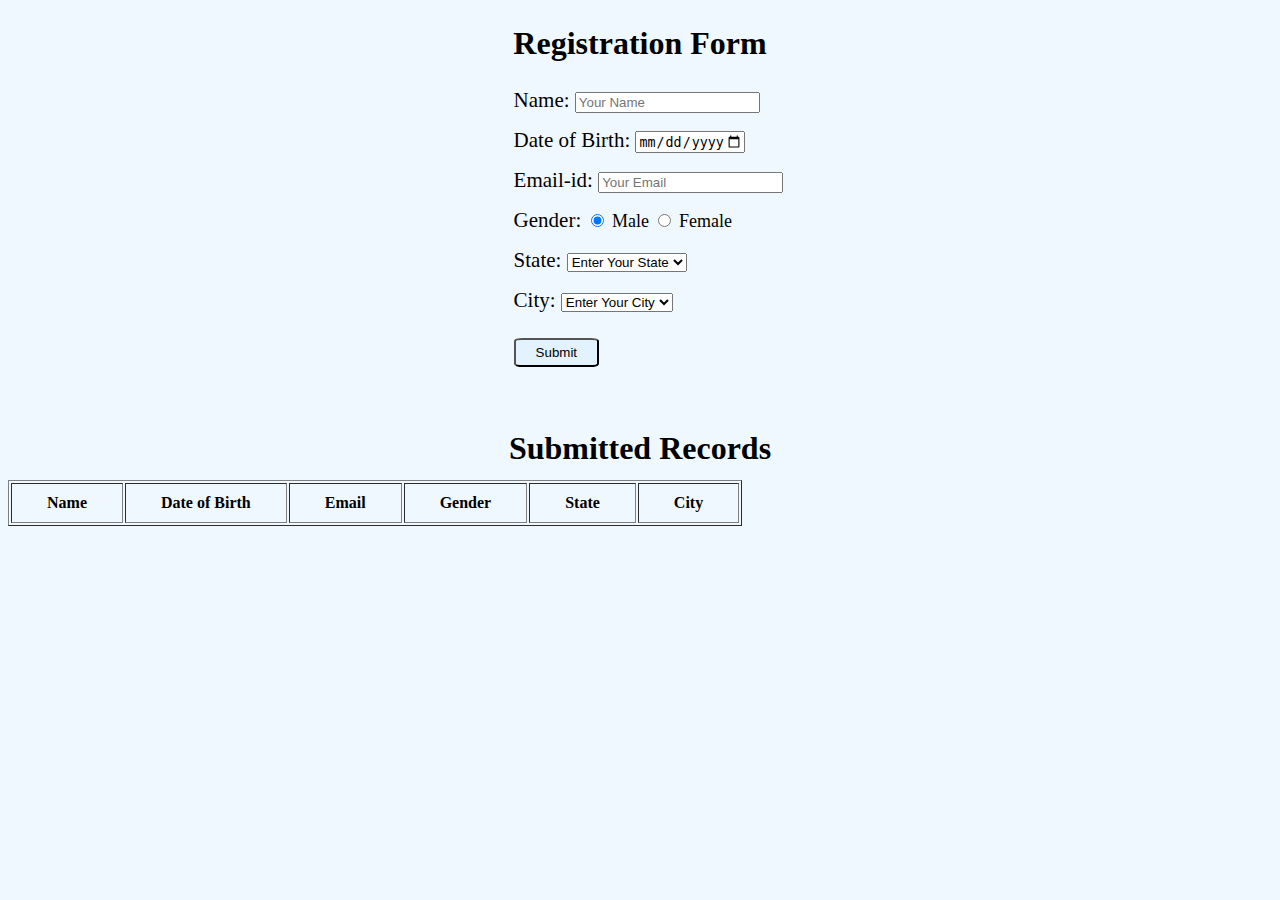
<file: index.html>
<!DOCTYPE html>
<html lang="en">
<head>
    <meta charset="UTF-8">
    <meta http-equiv="X-UA-Compatible" content="IE=edge">
    <meta name="viewport" content="width=device-width, initial-scale=1.0">
    <link rel="stylesheet" href="style.css"> 
    <link href="https://cdn.jsdelivr.net/npm/bootstrap@5.3.2/dist/css/bootstrap.min.css" rel="stylesheet" integrity="sha384-T3c6CoIi6uLrA9TneNEoa7RxnatzjcDSCmG1MXxSR1GAsXEV/Dwwykc2MPK8M2HN" crossorigin="anonymous">
  </head>
    <link rel="shortcut icon" href="image/radixlogo.jpg" type="image/x-icon"> 
    <title>Registration Form</title>
</head>
<body>
    <h1 id="upper">Registration Form</h1>

    <div class="form">
        <form id="userForm" action="/submit" method="post">
            <div class="data">
                <label for="name" id="fontDesign">Name: </label>
                <input type="text" id="name" name="name" placeholder="Your Name"> <span id="span1"></span><br>
            </div>
          
            <div class="data">
                <label for="dob" id="fontDesign">Date of Birth: </label>
                <input type="date" id="dob" name="dob" max="2005-02-02" ><span id="span2"></span><br>
            </div>

            <div class="data">
                <label for="email" id="fontDesign">Email-id: </label>
                <input type="email" id="email" name="email" placeholder="Your Email"><span id="span2a"></span><br>
            </div>
           
            <div class="data">
                <!-- <label for="gender">Gender: </label>
                <select name="gender" id="gender">
                <option value="none">Your Gender</option>
                <option value="male">Male</option>
                <option value="female">Female</option>
                </select><span id="span3"></span><br> -->
                <label for="gender" id="fontDesign">Gender: </label>
                <input type="radio" id="gender" name="gender" value="Male" checked>
                <label for="male">Male</label>
                <input type="radio" id="gender" name="gender" value="Female">
                <label for="female">Female</label>

            </div>
            
            <div class="data">
                <label for="state" id="fontDesign">State: </label>
                <select name="state" id="state" onchange="data()">
                    <option value="none">Enter Your State</option>
                    <option value="Gujarat">Gujarat</option>
                    <option value="Delhi">Delhi</option>
                    <option value="Rajasthan">Rajasthan</option>
                    <option value="Maharastra">Maharastra</option>
                    <option value="Karnataka">Karnataka</option>

                </select><span id="span4"></span><br>
            </div>
            
            <div class="data">
                <label for="city" id="fontDesign">City: </label>
                <select name="city" id="city">
                    <option value="none">Enter Your City</option>
                </select><span id="span5"></span><br>
            </div>

            <input type="button" value="Submit" class="btn btn-outline-secondary" onclick="submitForm()">
        </form> 
    </div>

    <h1 id="records">Submitted Records</h1>

    <table id="userData" class="table table-bordered" border="1">
        <tr>
            <th>Name</th>
            <th>Date of Birth</th>
            <th>Email</th>
            <th>Gender</th>
            <th>State</th>
            <th>City</th>
        </tr>
    </table>

    <script>
        function submitForm(){
            var name = document.getElementById("name").value;
            var dob = document.getElementById("dob").value;
            var email = document.getElementById("email").value;
            var gender = document.getElementsByName("gender");
            var state = document.getElementById("state").value;
            var city = document.getElementById("city").value;

            let genderValue;
            for (let index = 0; index < gender.length; index++) {
                if (gender[index].checked) {
                    genderValue = gender[index].value;
                }             
            }

            let flag1 = 0;
            for(let i = 0; i < email.length; i++){
                if(email[i] == "@"){
                    flag1 = 1;
                }
                if(email[i] == "."){
                    flag1 = 1;
                }
            }
            if (flag1 == 0) {
                alert("email-id is not valid.");
            }

            let flag = 0;

            if (name == "") {
                document.getElementById("span1").innerHTML="*required";
                flag = 1;
            }
            if (dob == ""){
                document.getElementById("span2").innerHTML=" *required";
                flag = 1;
            }
            if (email == ""){
                document.getElementById("span2a").innerHTML=" *required";
                flag = 1;
            }
            if (gender == ""){
                document.getElementById("span3").innerHTML=" *required";
                flag = 1;
            }
            if (state == "none"){
                document.getElementById("span4").innerHTML=" *required";
                flag = 1;
            }
            if (city == "none"){
                document.getElementById("span5").innerHTML=" *required";
                flag = 1;
            }
            if(flag == 0){
                var table = document.getElementById("userData");
                var newRow = table.insertRow(table.rows.length);

                cells = [name, dob, email, genderValue, state, city];
                for(var i= 0; i < cells.length; i++){
                    var cell = newRow.insertCell(i);
                    cell.innerHTML = cells[i];
                }
                document.getElementById("userForm").reset();
            }
            
        }
</script>
<script>
        function data(){
            var stateName = document.getElementById("state").value;

            if(stateName == "Gujarat"){
                document.getElementById("city").innerHTML="<option value='Ahmedabad'>Ahmedabad</option> <option value='Gandhinagar'>Gandhinagar</option> <option value='Surat'>Surat</oprion>";
            } else if(stateName == "Delhi"){
                document.getElementById("city").innerHTML="<option value='New Delhi'>New Delhi</option> <option value='Lal Kot'>Lal Kot</option> <option value='Siri'>Siri</oprion>";
            } else if(stateName == "Rajasthan"){
                document.getElementById("city").innerHTML="<option value='Jaipur'>Jaipur</option> <option value='Kota'>Kota</option> <option value='Mount-Abu'>Mount-Abu</oprion>";
            } else if(stateName == "Maharastra"){
                document.getElementById("city").innerHTML="<option value='Mumbai'>Mumbai</option> <option value='Pune'>Pune</option> <option value='Nagpur'>Nagpur</oprion>";
            } else if(stateName == "Karnataka"){
                document.getElementById("city").innerHTML="<option value='Bengaluru'>Bengaluru</option> <option value='Mysore'>Mysore</option> <option value='Mangalore'>Mangalore</oprion>";
            }    
        }
    </script>
</body>
</html>
</file>
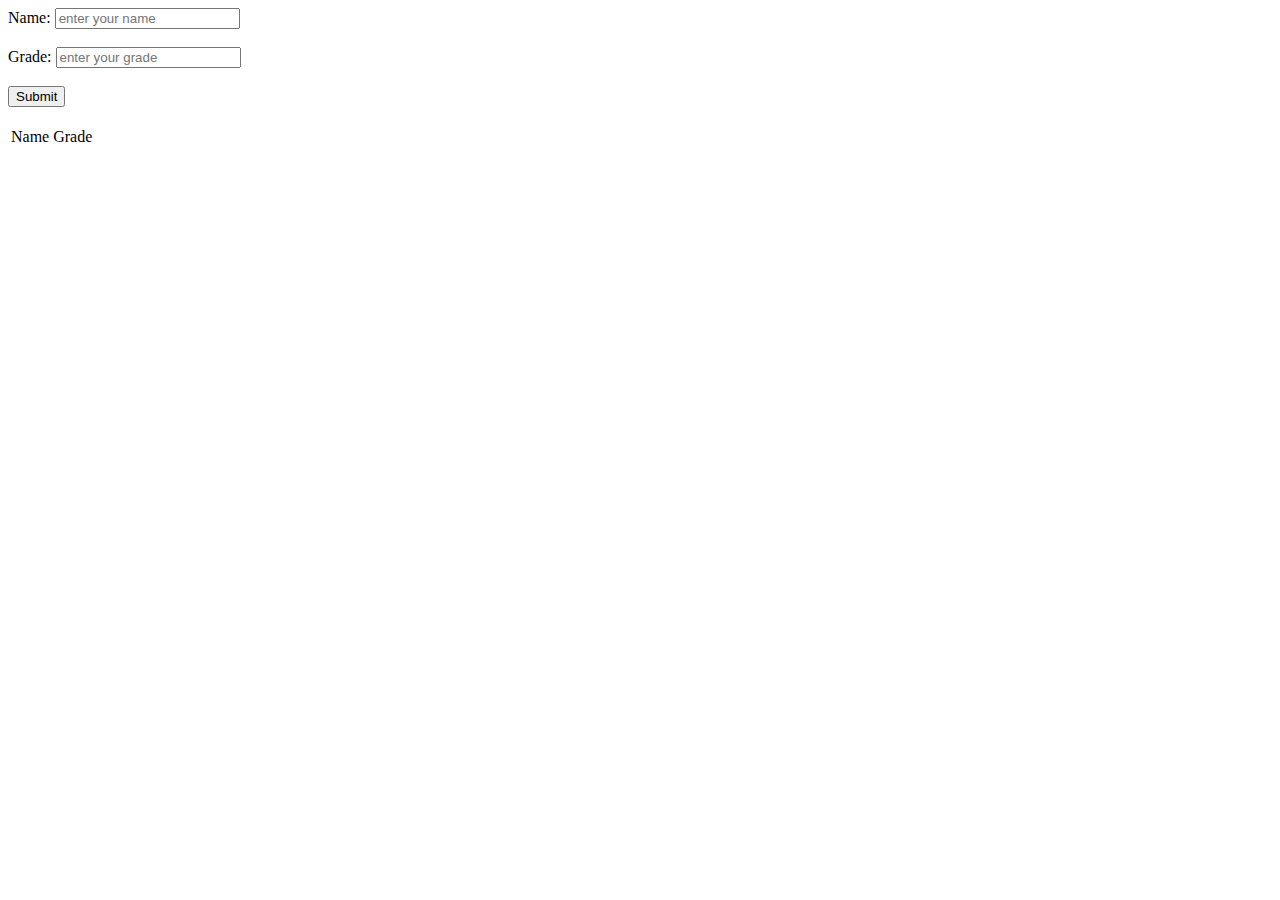
<file: form.html>
<!DOCTYPE html>
<html lang="en">
<head>
    <meta charset="UTF-8">
    <meta http-equiv="X-UA-Compatible" content="IE=edge">
    <meta name="viewport" content="width=device-width, initial-scale=1.0">
    <title>Dynamic Form</title>
</head>
<body>
    <form id="form">
        <label for="name">Name: </label>
        <input type="text" id="name" placeholder="enter your name"><br>
    <br>
        <label for="grade">Grade: </label>
        <input type="number" id="grade" placeholder="enter your grade"><br>
    <br>
        <button id="submit" type="submit">Submit</button>
    </form><br>

    <table id="table">
        <tr>
            <td>Name</td>
            <td>Grade</td>
        </tr>
    </table>

    <script>
        const btn = document.getElementById("submit");
        btn.addEventListener("click", function(event){
            event.preventDefault();
            
            let name = document.getElementById("name").value;
            let grade = document.getElementById("grade").value;
            let form = document.getElementById("form");
            let table = document.getElementById("table");

            

            var row = table.insertRow();
            var cell1 = row.insertCell(0);
            var cell2 = row.insertCell(1);

            cell1.innerHTML = name;
            cell2.innerHTML = grade;
            
        })
    </script>

</body>
</html>
</file>
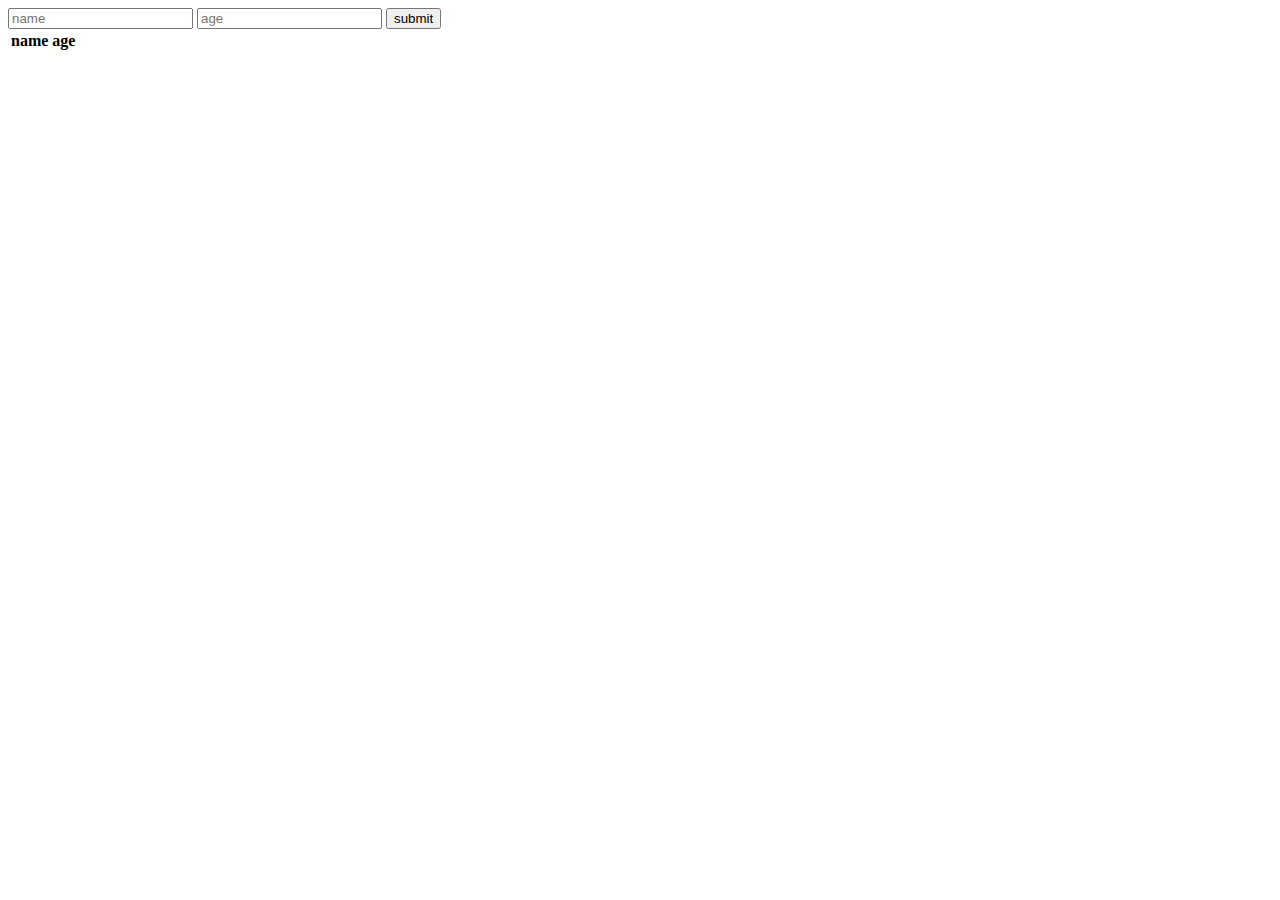
<file: table.html>
<!DOCTYPE html>
<html lang="en">
<head>
    <meta charset="UTF-8">
    <meta http-equiv="X-UA-Compatible" content="IE=edge">
    <meta name="viewport" content="width=device-width, initial-scale=1.0">
    <title>Document</title>
</head>
<body>
    <input id="name" placeholder="name" type="text">
    <input id="age" placeholder="age" type="text">
    <input type="button" value="submit" onclick="data()">
    <table id="table">
        <tr>
            <th>name</th>
            <th>age</th>
        </tr>
    </table>

    <script>
        function data(){
            var name = document.getElementById("name").value;
            var age =  document.getElementById("age").value;
            var table = document.getElementById("table");
            var newRow = table.insertRow(table.rows.length);
            let cells = [name, age];
            for (var i = 0; i < cells.length; i++) {
                var cell = newRow.insertCell(i);
                cell.innerHTML = cells[i];
            }

        }
    </script>
</body>
</html>
</file>
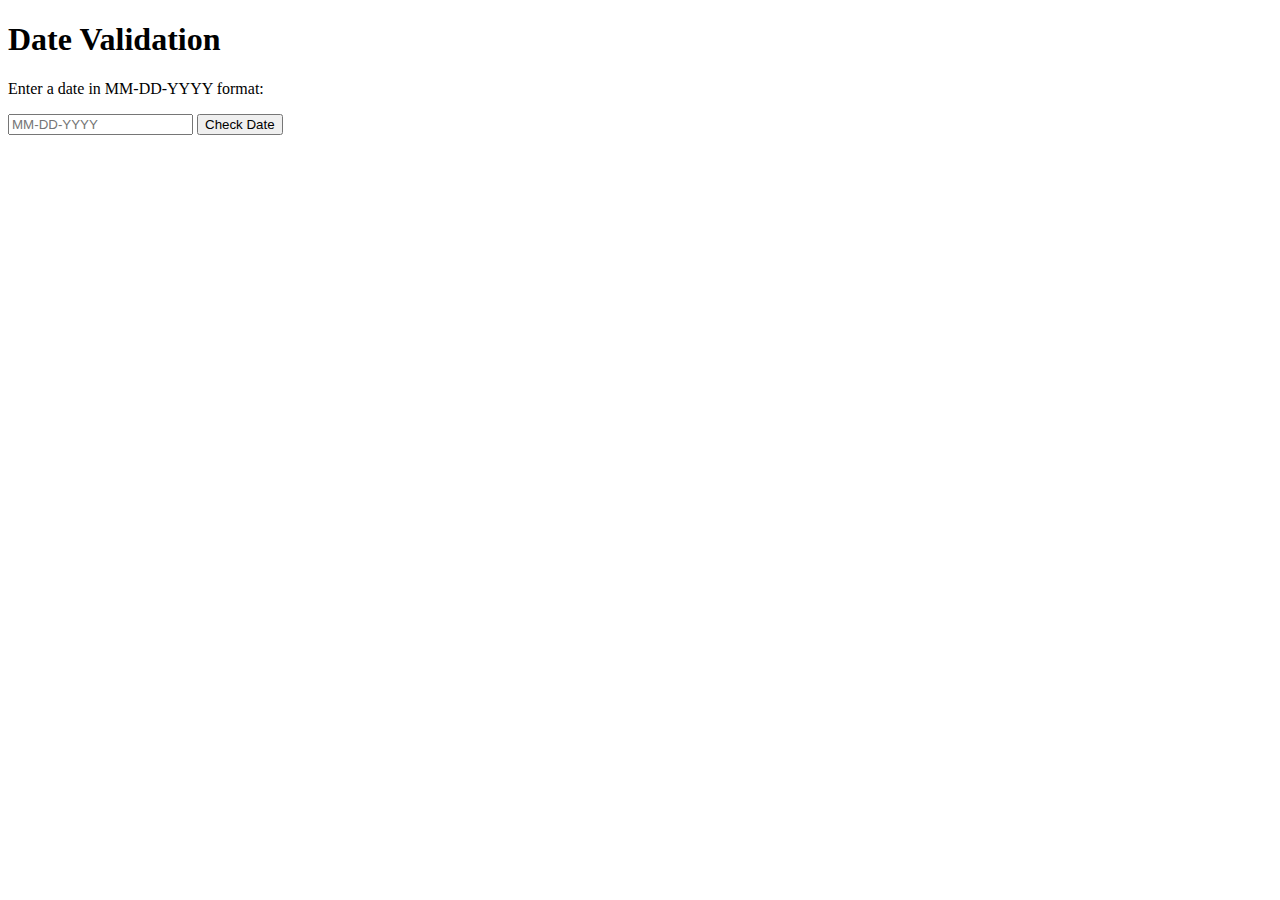
<file: module/Assignment1.html>
<!DOCTYPE html>
<html lang="en">
<head>
    <meta charset="UTF-8">
    <meta name="viewport" content="width=device-width, initial-scale=1.0">
    <title>Document</title>
</head>
<body>
    <h1>Date Validation</h1>
    <p>Enter a date in MM-DD-YYYY format:</p>
    <input type="text" id="inputDate" placeholder="MM-DD-YYYY">
    <button onclick="validateDate()">Check Date</button>
    <script src="Assignment1.js"></script>
</body>
</html>
</file>
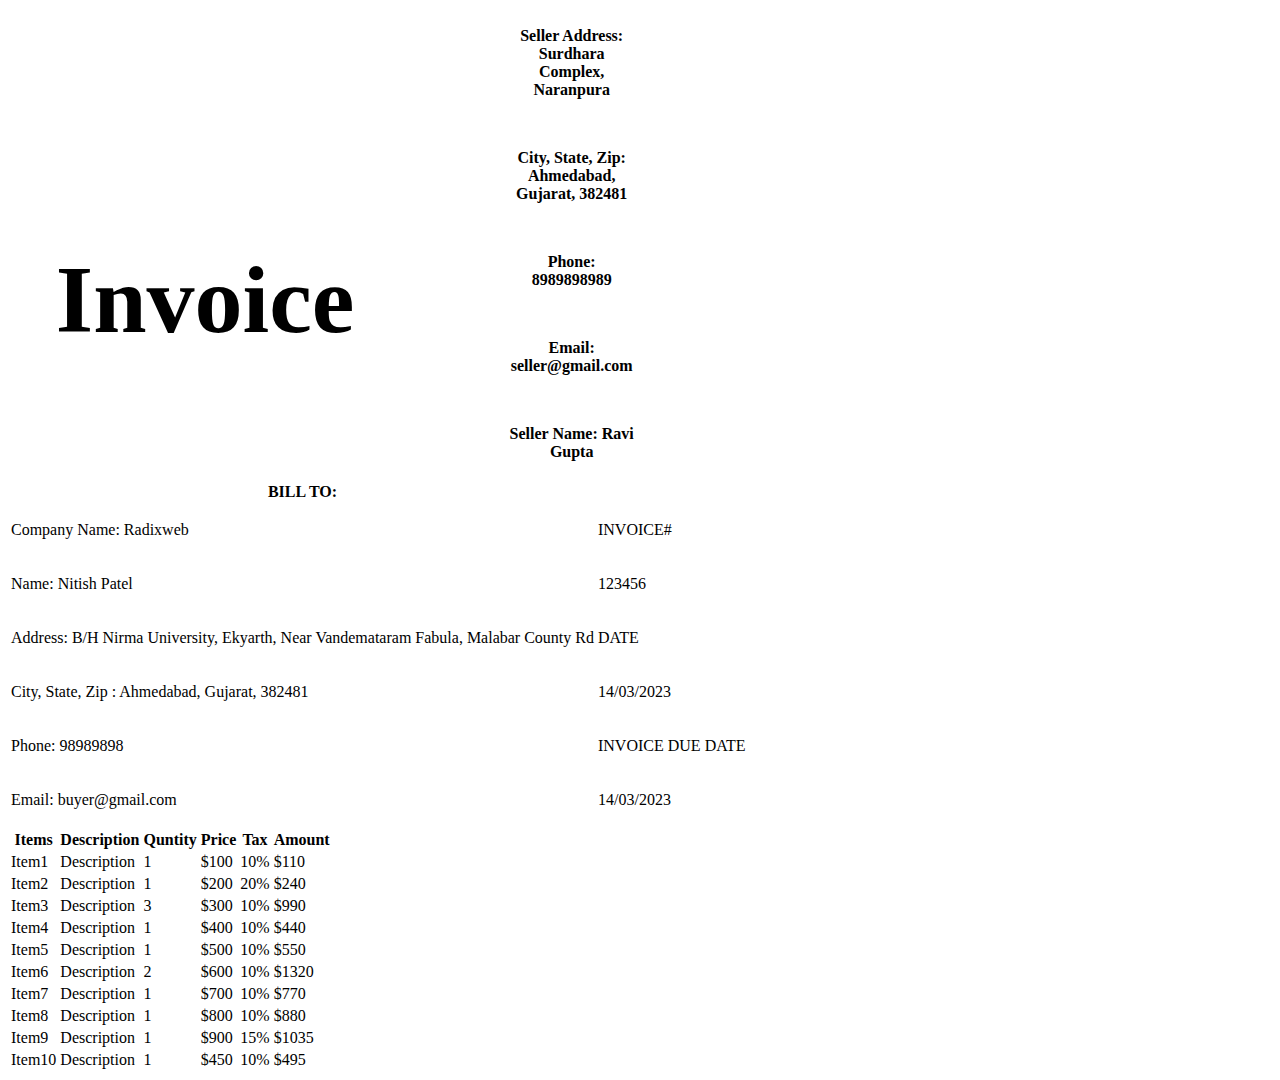
<file: module/Assignment2.html>
<!DOCTYPE html>
<html lang="en">
<head>
    <meta charset="UTF-8">
    <meta name="viewport" content="width=device-width, initial-scale=1.0">
    <link href="https://cdn.jsdelivr.net/npm/bootstrap@5.3.2/dist/css/bootstrap.min.css" rel="stylesheet" integrity="sha384-T3c6CoIi6uLrA9TneNEoa7RxnatzjcDSCmG1MXxSR1GAsXEV/Dwwykc2MPK8M2HN" crossorigin="anonymous">
    <title>Document</title>
</head>
<body>
    <table class="table">
        <tr>
            <th style="font-size:600%;"><br><p style="padding-left: 15%;">Invoice</p></th>
            <th id="seller" ></th>
        </tr>
    </table>
    <table class="table" id="table1">
        <tr>
            <th>BILL TO: </th>
            <th></th>
        </tr>
    </table>
    <table class="table table-hover" id="table">
        <tr>
            <th>Items</th>
            <th>Description</th>
            <th>Quntity</th>
            <th>Price</th>
            <th>Tax</th>
            <th>Amount</th>
        </tr>
    </table>
    <script src="assignment2.js"></script>
</body>
</html>
</file>
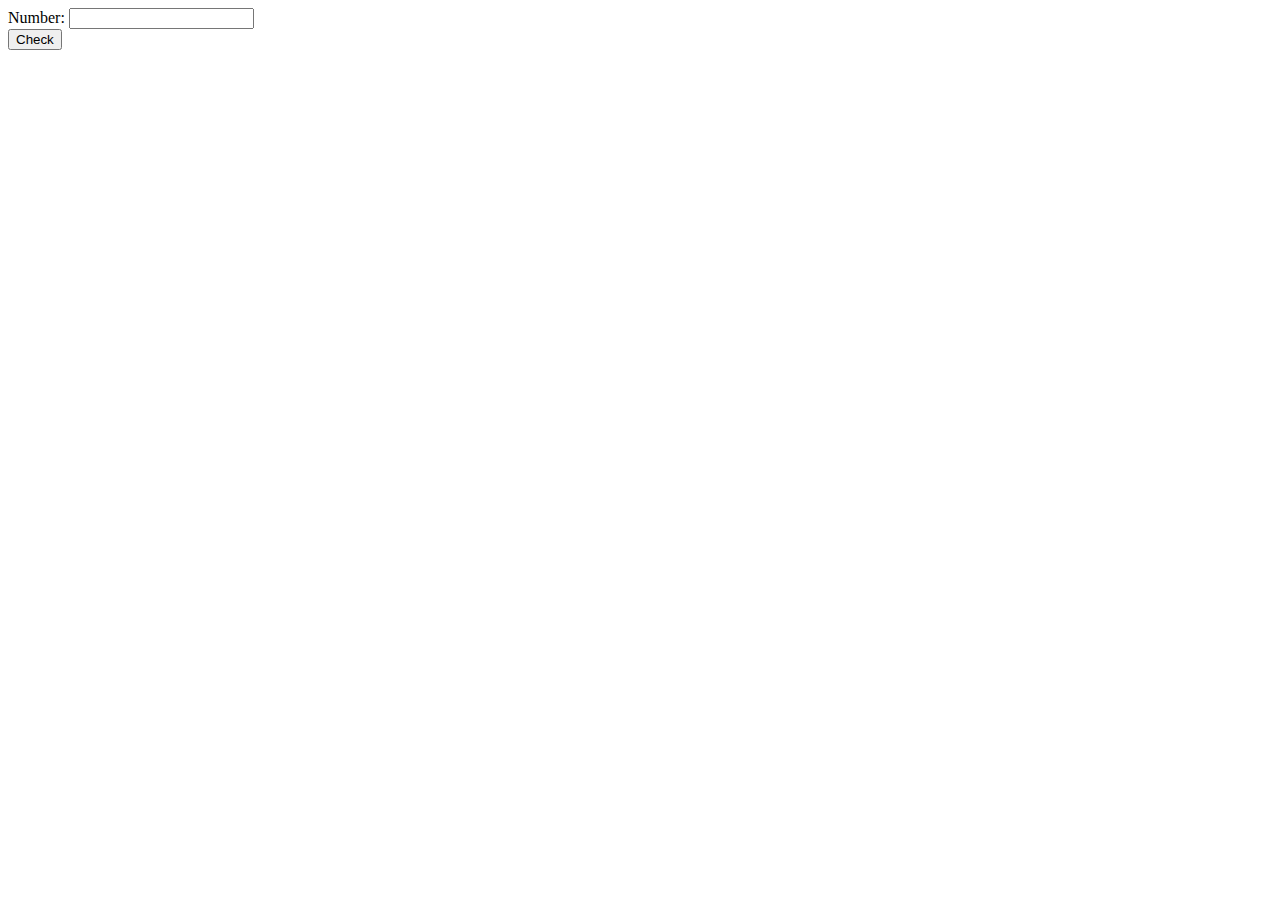
<file: module/practice6.html>
<!DOCTYPE html>
<html lang="en">
<head>
    <meta charset="UTF-8">
    <meta name="viewport" content="width=device-width, initial-scale=1.0">
    <title>practice6</title>
</head>
<body>
    <label for="num">Number:</label>
    <input type="number" id="num"><br>
    <button id="check" onclick="fact()">Check</button>

    <script>
        function fact(){
            var n = document.getElementById("num").value;
            var temp = n;
            var n = 1;
            while (temp > 1) {
                temp = temp / n;
                n = n + 1;
            }
            if(temp == 1){
                alert("true");
            } else {
                alert("false");
            }
        }
    </script>
</body>
</html>
</file>
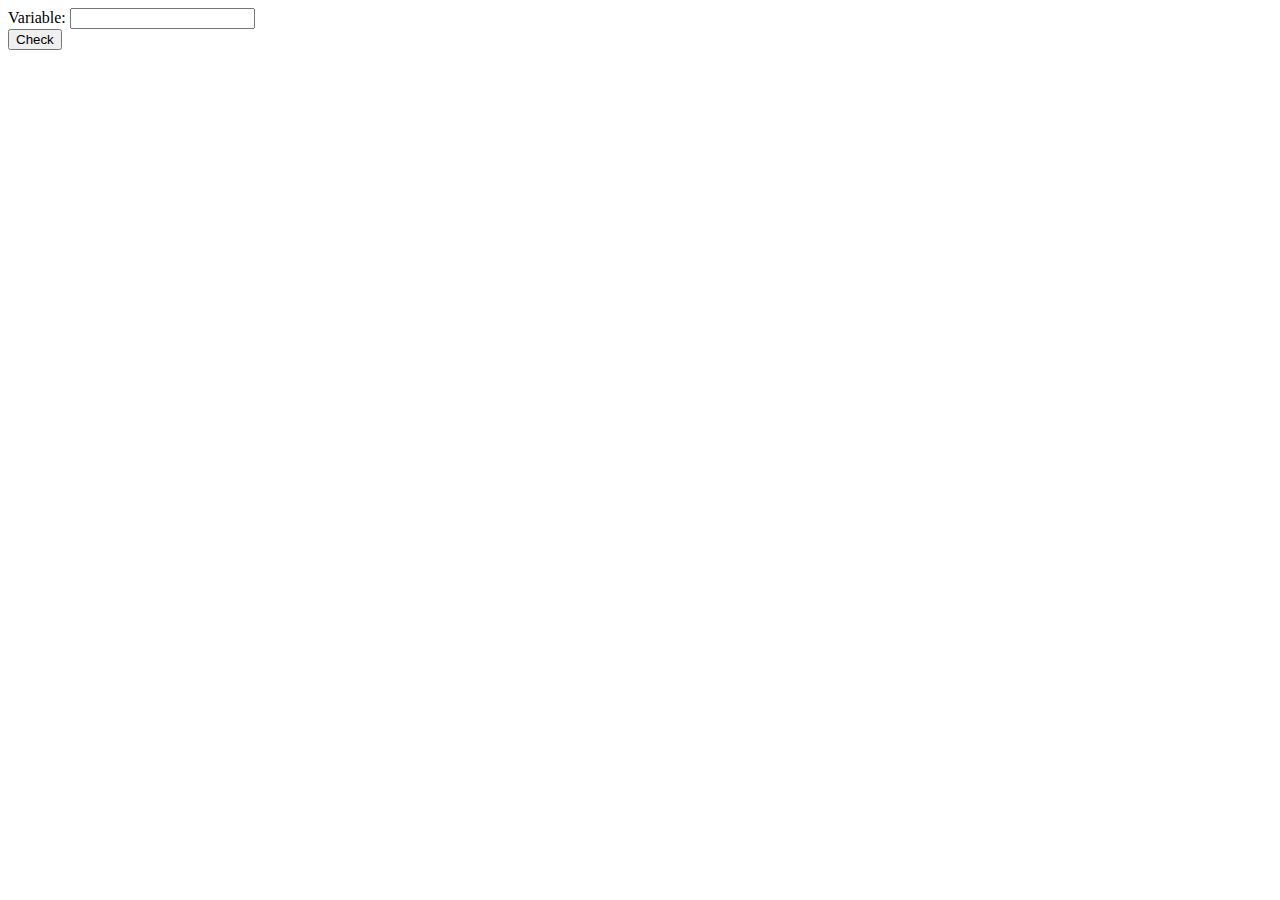
<file: module/practice7.html>
<!DOCTYPE html>
<html lang="en">
<head>
    <meta charset="UTF-8">
    <meta name="viewport" content="width=device-width, initial-scale=1.0">
    <title>practice6</title>
</head>
<body>
    <label for="num">Variable:</label>
    <input type="text" id="num"><br>
    <button id="check" onclick="validate()">Check</button>

    <script>
        function validate(){
            var ans = "true";
            var text1 = document.getElementById("num").value;
            if (text1.includes(" ")) {
                ans = "false";
            }

            for (let i = 0; i <= 9; i++) {
                if (text1.charAt(0) == i) {
                    ans = "false";
                }
            }
            alert(ans);
        }
    </script>
</body>
</html>
</file>
<file: style.css>
body{
    background-color: aliceblue;
}

h1{
    text-align: center;
}

.form{
    margin-left: 40%;
}


table
{
    text-align: center;
}

label{
    font-size:large;
}

.data{
    margin-bottom: 15px;
    font-size: large;
}
#fontDesign{
    font-size: 21px;
    font-weight: 500;
}

th{
    padding: 10px 35px;
}

span{
    color: red;
}

input[type=button]{
    background-color: rgb(226, 242, 255);
    border-radius: 10%;
    padding: 5px 20px;
    margin-top: 10px;
}

#upper{
    margin-top: 2%;
    margin-bottom: 2%;
}

#records{
    margin-top: 5%;
    margin-bottom: 1%;
}
</file>
